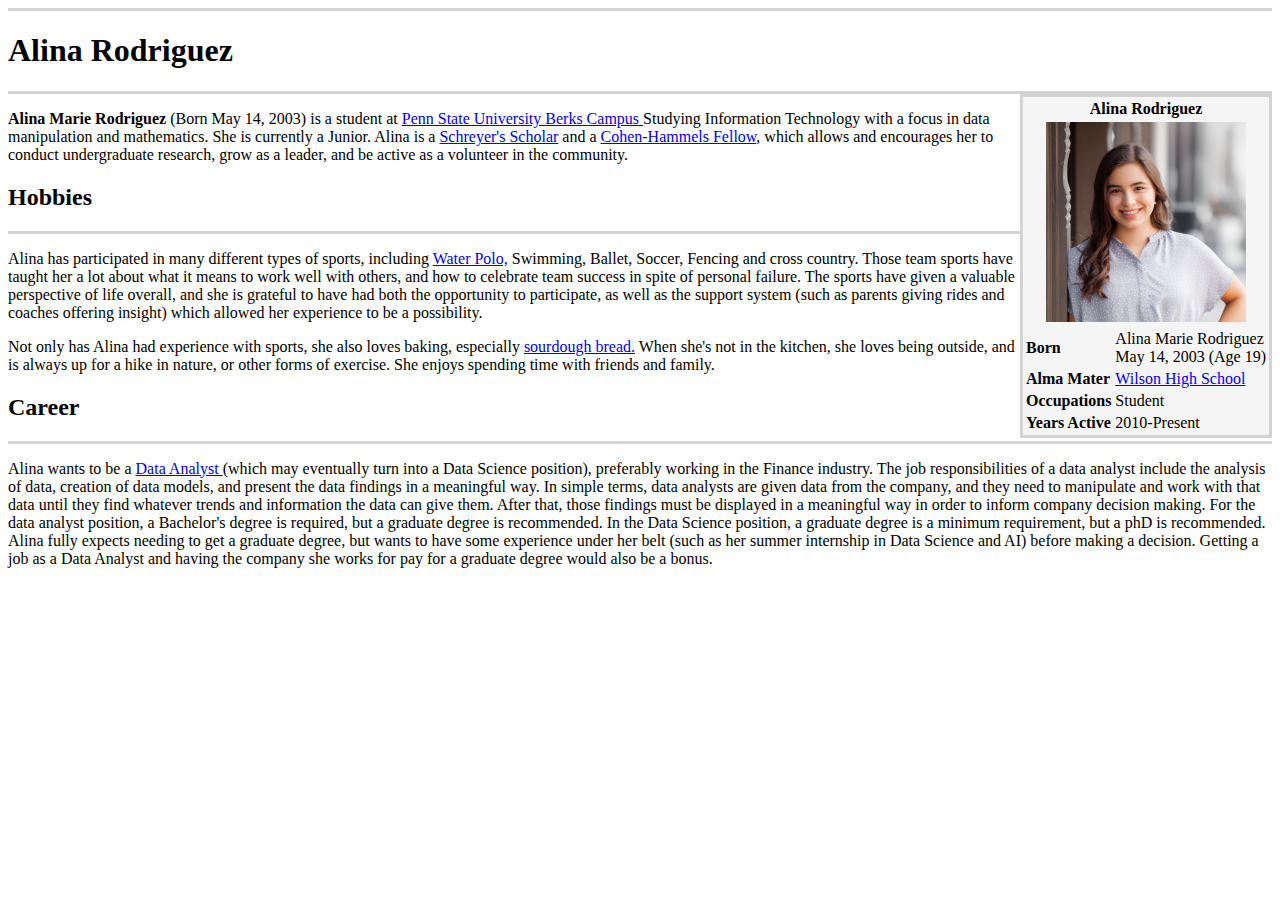
<file: index.html>
<!DOCTYPE html>
<html lang="en">
<head>
    <meta charset="UTF-8">
    <title>Alina Rodriguez</title>
    <link rel="stylesheet" href="styles.css">

</head>
<body>

<div class="top-border bottom-border">
  <h1>Alina Rodriguez</h1>
</div>

<table class="tble">
  <tbody>
  <tr>
    <th colspan="2">
      <strong>Alina Rodriguez</strong>
    </th>
  </tr>
  <tr>
    <th colspan="2">
      <img src="Alina-6.JPG" width = "100%" hieght="100%" alt="Alina Rodriguez Image, High School Senior Photos">
    </th>
  </tr>
  <tr>
    <td><strong>Born</strong></td>
    <td>Alina Marie Rodriguez <br> May 14, 2003 (Age 19)</td>
  </tr>
  <tr>
    <td><strong>Alma Mater</strong></td>
    <td><a href="https://www.wilsonsd.org/">Wilson High School</a></td>
  </tr>
  <tr>
    <td><strong>Occupations</strong></td>
    <td>Student</td>
  </tr>
  <tr>
    <td><strong>Years Active</strong></td>
    <td>2010-Present</td>
  </tr>
  </tbody>
</table>

<div>
  <p>
    <strong>Alina Marie Rodriguez</strong> (Born May 14, 2003) is a student at <a href="https://berks.psu.edu/"> Penn State University Berks Campus </a>
    Studying Information Technology with a focus in data manipulation and mathematics. She is currently a Junior.
    Alina is a <a href="https://www.shc.psu.edu/">Schreyer's Scholar</a> and a <a href="https://cohen-hammel-fellows.psu.edu/">Cohen-Hammels Fellow</a>,
    which allows and encourages her to conduct undergraduate research, grow as a leader, and be active as a volunteer in the community.
  </p>
</div>

  <div class="bottom-border">
    <h2>Hobbies</h2>
  </div>

<div>
  <p>
    Alina has participated in many different types of sports, including <a href="https://olympics.com/en/sports/water-polo/"> Water Polo,</a>
    Swimming, Ballet, Soccer, Fencing and cross country. Those team sports have taught her a lot about what it means to work well with others,
    and how to celebrate team success in spite of personal failure. The sports have given a valuable perspective of life overall, and she 
    is grateful to have had both the opportunity to participate, as well as the support system (such as parents giving rides and coaches offering insight)
    which allowed her experience to be a possibility.
  </p>
  <p>
      Not only has Alina had experience with sports, she also loves baking, especially <a href ="https://en.wikipedia.org/wiki/Sourdough">sourdough bread.</a>
      When she's not in the kitchen, she loves being outside, and is always up for a hike in nature, or other forms of exercise. She enjoys spending time 
      with friends and family.
  </p>
</div>

<div class="bottom-border">
  <h2>Career</h2>
</div>

<div>
  <p>
    Alina wants to be a <a href="https://www.indeed.com/hire/job-description/data-analyst"> Data Analyst </a> (which may eventually turn into a Data Science position), preferably working in the Finance industry. 
    The job responsibilities of a data analyst include the analysis of data, creation of data models, and present the data findings in a meaningful way.
    In simple terms, data analysts are given data from the company, and they need to manipulate and work with that data until they find whatever trends 
    and information the data can give them. After that, those findings must be displayed in a meaningful way in order to inform company decision making. 
    For the data analyst position, a Bachelor's degree is required, but a graduate degree is recommended. In the Data Science position, a graduate degree 
    is a minimum requirement, but a phD is recommended. Alina fully expects needing to get a graduate degree, but wants to have some 
    experience under her belt (such as her summer internship in Data Science and AI) before making a decision. Getting a job as a Data Analyst and having
    the company she works for pay for a graduate degree would also be a bonus. 
  </p>
</div>


</body>
</html>
</file>
<file: styles.css>
.top-border{
      border-top-style: solid;
      border-color: lightgray;
    }
    .bottom-border{
      border-bottom-style: solid;
      border-color: lightgray;
    }
    .tble{
      border-style: solid;
      border-color: lightgray;
      background-color: whitesmoke;
      float: right;
    }
    div{
      word-wrap:break-word;
    }
    img{
    max-width:200px;
    max-height:200px;
    }
</file>
